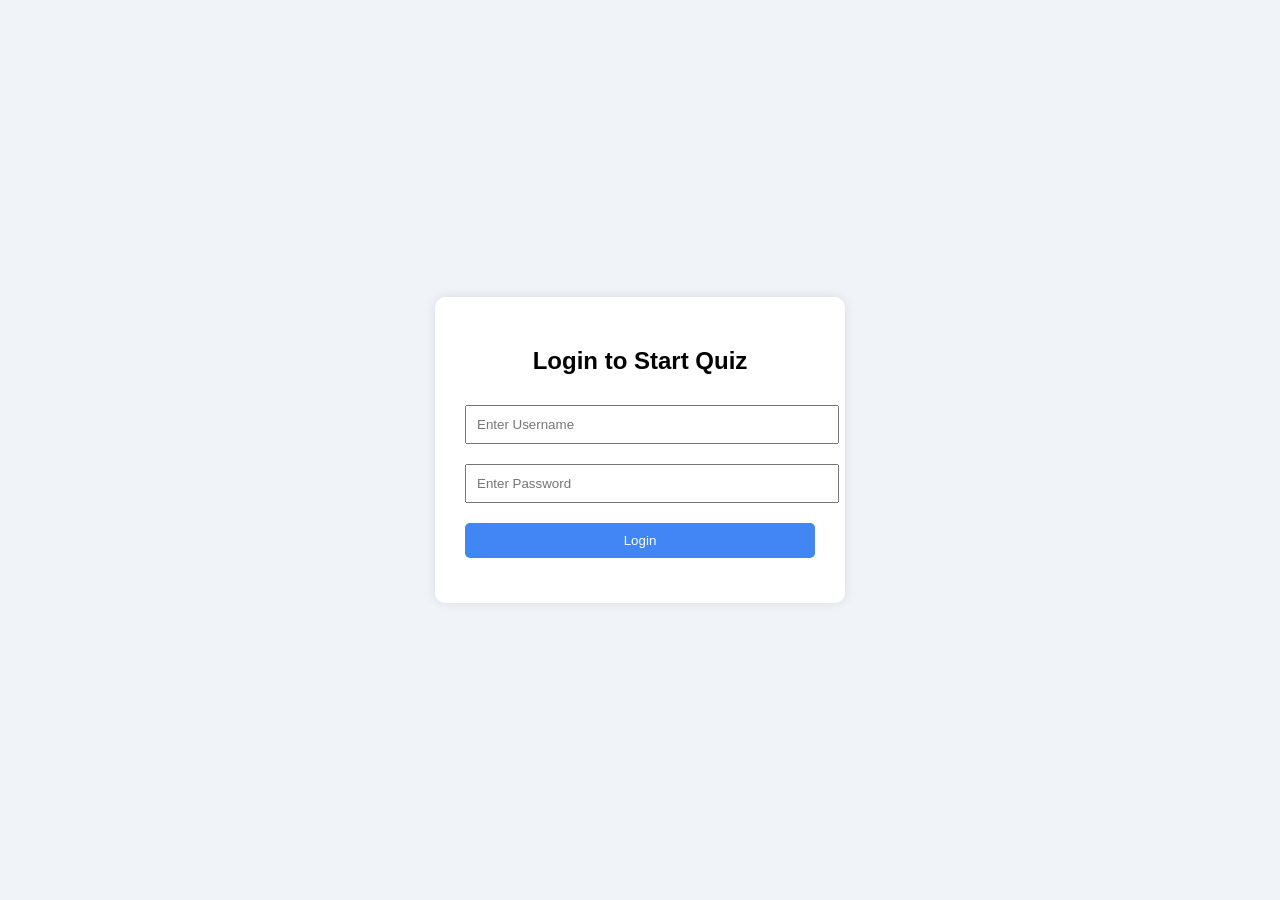
<file: index.html>
<!DOCTYPE html>
<html lang="en">
<head>
  <meta charset="UTF-8" />
  <meta name="viewport" content="width=device-width, initial-scale=1.0"/>
  <title>Login & Quiz App</title>
  <link rel="stylesheet" href="style.css" />
</head>
<body>

<div class="container">

  <!-- Login Section -->
  <div id="login-section">
    <h2>Login to Start Quiz</h2>
    <input type="text" id="username" placeholder="Enter Username" />
    <input type="password" id="password" placeholder="Enter Password" />
    <button onclick="login()">Login</button>
    <p id="login-error" class="error"></p>
  </div>

  <!-- Quiz Section -->
  <div id="quiz-section" class="hidden">
    <h2 id="welcome-user"></h2>
    <div id="quiz-box">
      <p id="question"></p>
      <ul>
        <li><button class="option-btn" onclick="selectAnswer(0)"></button></li>
        <li><button class="option-btn" onclick="selectAnswer(1)"></button></li>
        <li><button class="option-btn" onclick="selectAnswer(2)"></button></li>
        <li><button class="option-btn" onclick="selectAnswer(3)"></button></li>
      </ul>
      <button id="next-btn" onclick="nextQuestion()">Next</button>
    </div>
    <div id="result" class="hidden">
      <h3>Your Score: <span id="score"></span></h3>
      <button onclick="restartQuiz()">Restart Quiz</button>
    </div>
  </div>

</div>

<script src="script.js"></script>
</body>
</html>
</file>
<file: style.css>
body {
  font-family: Arial, sans-serif;
  background: #f0f4f8;
  display: flex;
  align-items: center;
  justify-content: center;
  height: 100vh;
  margin: 0;
}

.container {
  background: white;
  padding: 30px;
  width: 350px;
  border-radius: 10px;
  box-shadow: 0 0 12px rgba(0, 0, 0, 0.1);
}

h2, h3 {
  text-align: center;
}

input {
  width: 100%;
  padding: 10px;
  margin: 10px 0;
}

button {
  width: 100%;
  padding: 10px;
  margin-top: 10px;
  background-color: #4285f4;
  color: white;
  border: none;
  border-radius: 5px;
  cursor: pointer;
}

button:hover {
  background-color: #357ae8;
}

ul {
  list-style: none;
  padding: 0;
}

.option-btn {
  background-color: #e0e0e0;
  border: none;
  padding: 10px;
  width: 100%;
  margin: 5px 0;
  border-radius: 5px;
  cursor: pointer;
}

.option-btn:hover {
  background-color: #d5d5d5;
}

.hidden {
  display: none;
}

.error {
  color: red;
  text-align: center;
  font-size: 0.9em;
}
</file>
